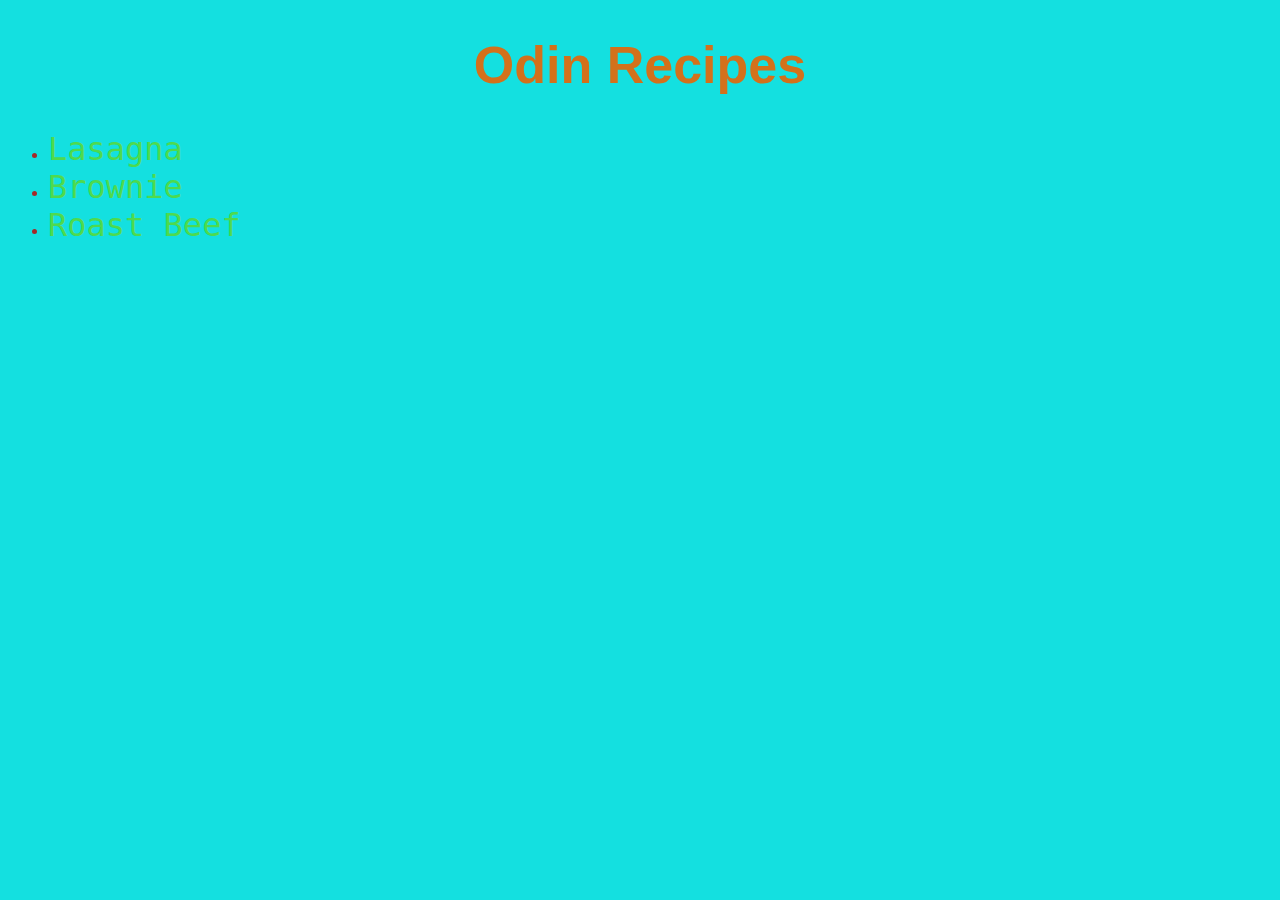
<file: index.html>
<!DOCTYPE html>
<html lang="en">
    <head>
        <title>Recipes</title>
        <meta charset="UTF-8">
        <link rel="stylesheet" href="style.css" />
    </head>
    <body>
        <h1>Odin Recipes</h1>
        <ul>
            <li class="lasagna"><a href="recipes/lasagna.html">Lasagna</a></li>
            <li class="brownie"><a href="recipes/brownie.html">Brownie</a></li>
            <li class="rb"><a href="recipes/roastbeef.html">Roast Beef</a></li>
        </ul>
    </body>
</html>
</file>
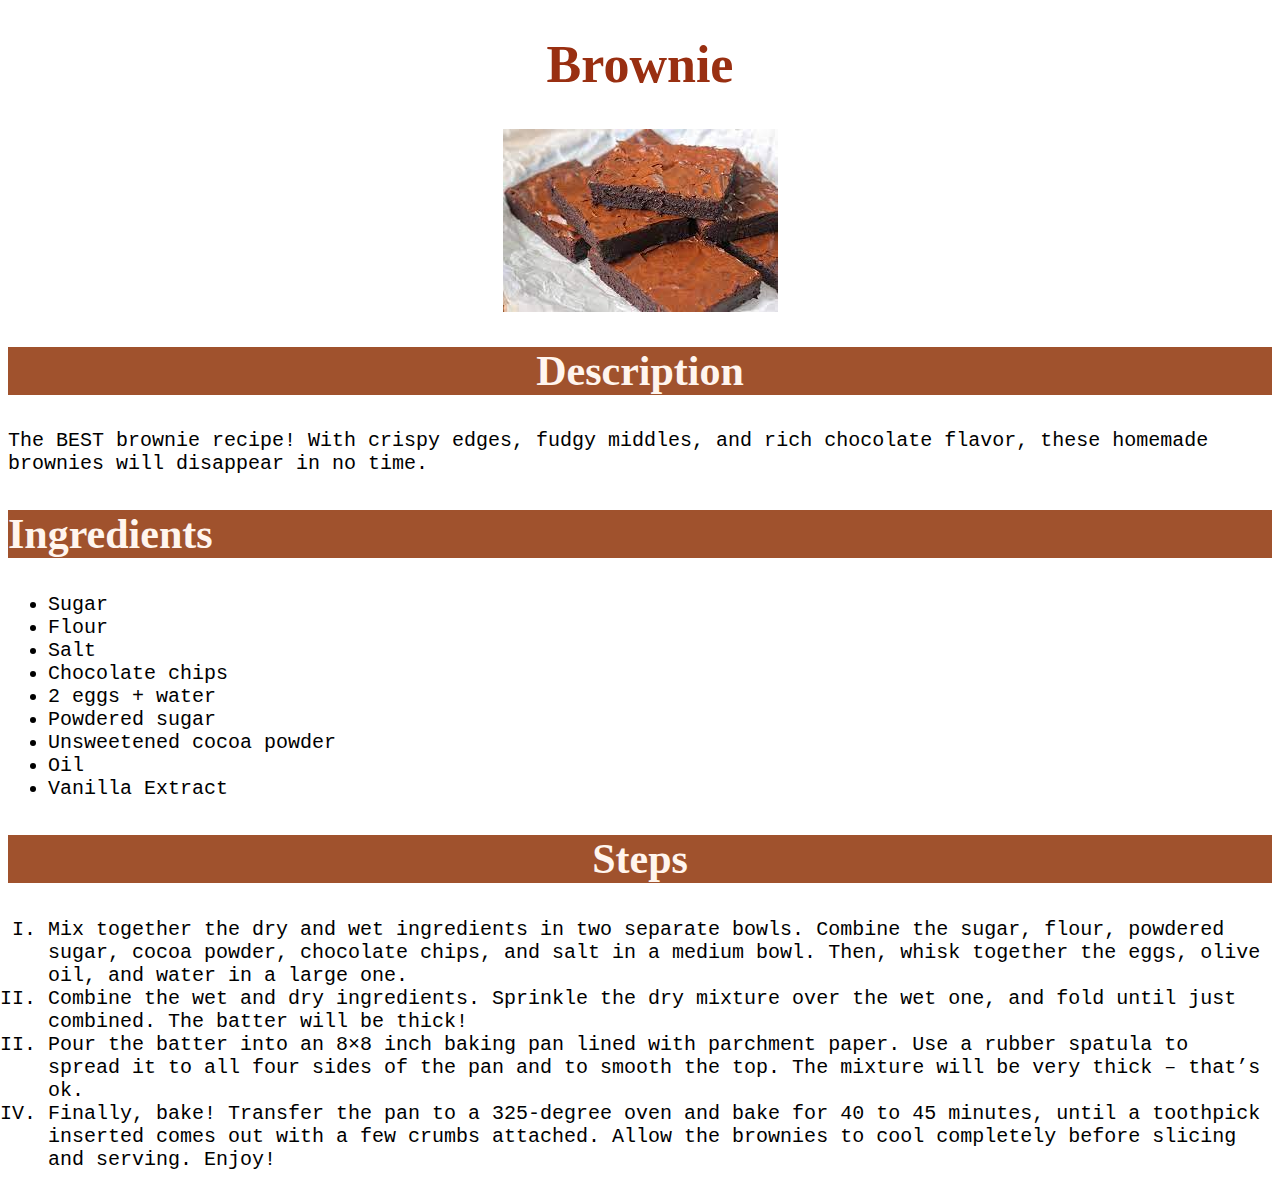
<file: recipes/brownie.html>
<!DOCTYPE html>
<html lang="en">
    <head>
        <link rel="stylesheet" href="styleb.css" />
        <title>Brownie</title>
        <meta charset="UTF-8">
    </head>
    <body>
        <h1>Brownie</h1>
        <img src="images/brownie.jpeg" alt="brownie">
        <h2 id="a">Description</h2>
        <p>The BEST brownie recipe! With crispy edges, fudgy middles, and rich chocolate flavor, these homemade brownies will disappear in no time.</p>
        <h2 id="b">Ingredients</h2>
        <ul>
            <li>Sugar</li>
            <li>Flour</li>
            <li>Salt</li>
            <li>Chocolate chips</li>
            <li>2 eggs + water </li>
            <li>Powdered sugar</li>
            <li>Unsweetened cocoa powder</li>
            <li>Oil</li>
            <li>Vanilla Extract</li>
        </ul>
        <h2>Steps</h2>
        <ol type="I">
            <li>Mix together the dry and wet ingredients in two separate bowls. Combine the sugar, flour, powdered sugar, cocoa powder, chocolate chips, and salt in a medium bowl. Then, whisk together the eggs, olive oil, and water in a large one.</li>
            <li>Combine the wet and dry ingredients. Sprinkle the dry mixture over the wet one, and fold until just combined. The batter will be thick!</li>
            <li>Pour the batter into an 8×8 inch baking pan lined with parchment paper. Use a rubber spatula to spread it to all four sides of the pan and to smooth the top. The mixture will be very thick – that’s ok.</li>
            <li>Finally, bake! Transfer the pan to a 325-degree oven and bake for 40 to 45 minutes, until a toothpick inserted comes out with a few crumbs attached. Allow the brownies to cool completely before slicing and serving. Enjoy!</li>
        </ol>
    </body>
</html>
</file>
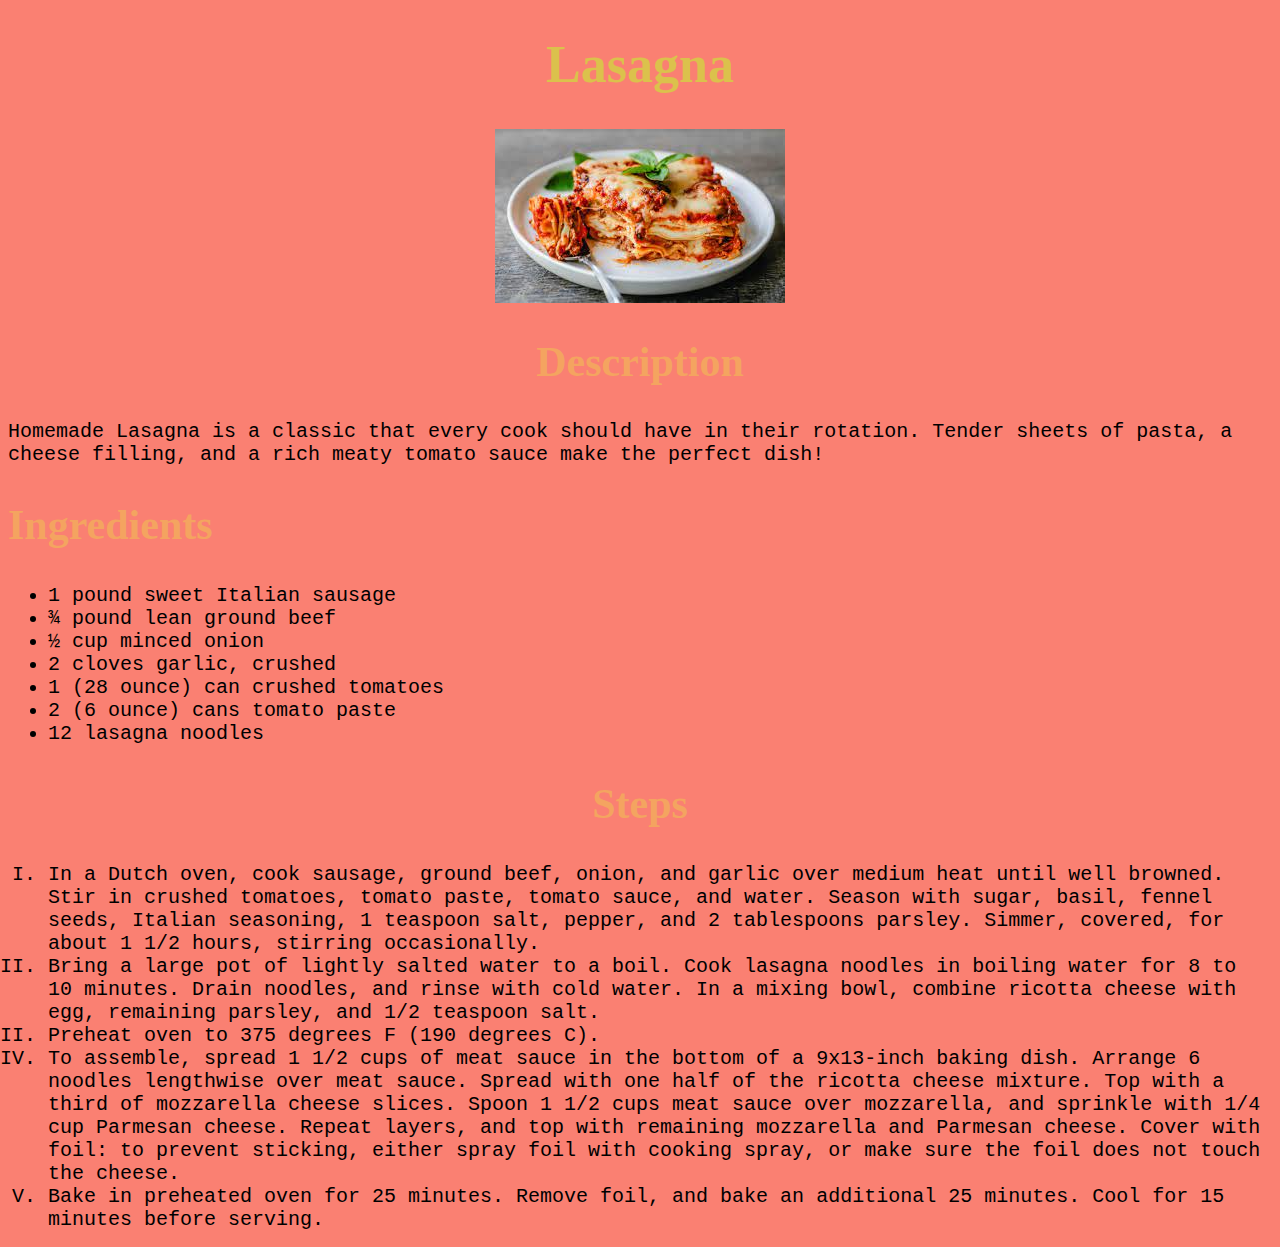
<file: recipes/lasagna.html>
<!DOCTYPE html>
<html lang="en">
<head>
    <meta charset="UTF-8">
    <title>Lasagna</title>
    <link rel="stylesheet" href="stylel.css" />
</head>
<body>
    <h1>Lasagna</h1>
    <img src="images/lasagna.jpg" alt="lasagna">
    <h2>Description</h2>
    <p>Homemade Lasagna is a classic that every cook should have in their rotation. Tender sheets of pasta, a cheese filling, and a rich meaty tomato sauce make the perfect dish!</p>
    <h2 id="b">Ingredients</h2>
    <ul>
        <li>1 pound sweet Italian sausage </li>
        <li>¾ pound lean ground beef </li>
        <li>½ cup minced onion </li>
        <li>2 cloves garlic, crushed </li>
        <li>1 (28 ounce) can crushed tomatoes </li>
        <li>2 (6 ounce) cans tomato paste </li>
        <li>12 lasagna noodles </li>
    </ul>
    <h2>Steps</h2>
    <ol type="I">
        <li>In a Dutch oven, cook sausage, ground beef, onion, and garlic over medium heat until well browned. Stir in crushed tomatoes, tomato paste, tomato sauce, and water. Season with sugar, basil, fennel seeds, Italian seasoning, 1 teaspoon salt, pepper, and 2 tablespoons parsley. Simmer, covered, for about 1 1/2 hours, stirring occasionally.</li>
        <li>Bring a large pot of lightly salted water to a boil. Cook lasagna noodles in boiling water for 8 to 10 minutes. Drain noodles, and rinse with cold water. In a mixing bowl, combine ricotta cheese with egg, remaining parsley, and 1/2 teaspoon salt.</li>
        <li>Preheat oven to 375 degrees F (190 degrees C).</li>
        <li>To assemble, spread 1 1/2 cups of meat sauce in the bottom of a 9x13-inch baking dish. Arrange 6 noodles lengthwise over meat sauce. Spread with one half of the ricotta cheese mixture. Top with a third of mozzarella cheese slices. Spoon 1 1/2 cups meat sauce over mozzarella, and sprinkle with 1/4 cup Parmesan cheese. Repeat layers, and top with remaining mozzarella and Parmesan cheese. Cover with foil: to prevent sticking, either spray foil with cooking spray, or make sure the foil does not touch the cheese.
        </li>
        <li>Bake in preheated oven for 25 minutes. Remove foil, and bake an additional 25 minutes. Cool for 15 minutes before serving.</li>
    </ol>
</body>
</html>
</file>
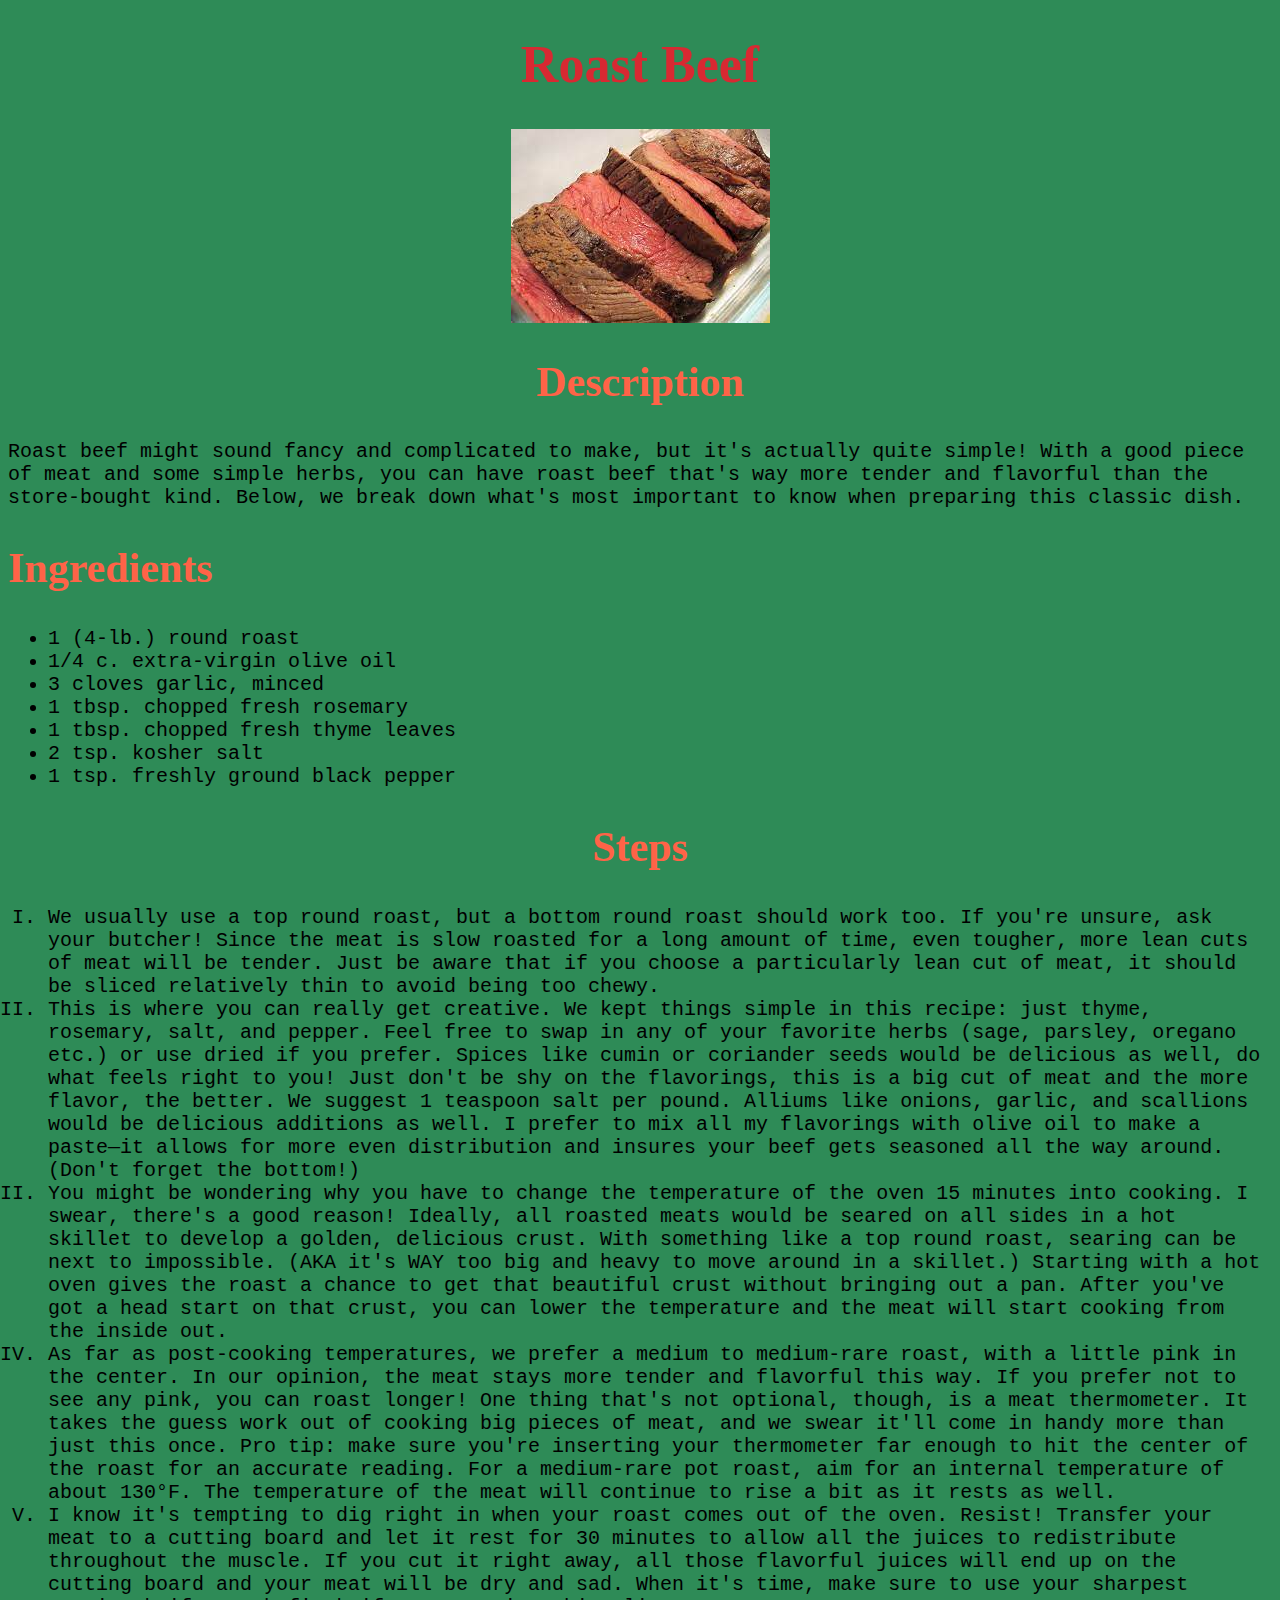
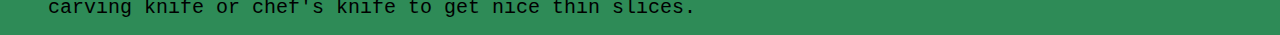
<file: recipes/roastbeef.html>
<!DOCTYPE html>
<html lang="en">
    <head>
        <title>Beef</title>
        <meta charset="UTF-8">
        <link rel="stylesheet" href="styler.css" />
    </head>
    <body>
        <h1>Roast Beef</h1>
        <img src="images/roastbeef.jpeg" alt="roast beef">
        <h2>Description</h2>
        <p>Roast beef might sound fancy and complicated to make, but it's actually quite simple! With a good piece of meat and some simple herbs, you can have roast beef that's way more tender and flavorful than the store-bought kind. Below, we break down what's most important to know when preparing this classic dish.</p>
        <h2 id="a">Ingredients</h2>
        <ul>
            <li>1 (4-lb.) round roast </li>
            <li>1/4 c. extra-virgin olive oil</li>
            <li> 3 cloves garlic, minced </li>
            <li>1 tbsp. chopped fresh rosemary</li>
            <li> 1 tbsp. chopped fresh thyme leaves </li>
            <li> 2 tsp. kosher salt </li>
            <li> 1 tsp. freshly ground black pepper </li>
        </ul>
        <h2>Steps</h2>
        <ol type="I">
            <li>We usually use a top round roast, but a bottom round roast should work too. If you're unsure, ask your butcher! Since the meat is slow roasted for a long amount of time, even tougher, more lean cuts of meat will be tender. Just be aware that if you choose a particularly lean cut of meat, it should be sliced relatively thin to avoid being too chewy.</li>
            <li>This is where you can really get creative. We kept things simple in this recipe: just thyme, rosemary, salt, and pepper. Feel free to swap in any of your favorite herbs (sage, parsley, oregano etc.) or use dried if you prefer. Spices like cumin or coriander seeds would be delicious as well, do what feels right to you! Just don't be shy on the flavorings, this is a big cut of meat and the more flavor, the better. We suggest 1 teaspoon salt per pound. Alliums like onions, garlic, and scallions would be delicious additions as well. I prefer to mix all my flavorings with olive oil to make a paste—it allows for more even distribution and insures your beef gets seasoned all the way around. (Don't forget the bottom!)</li>
            <li>You might be wondering why you have to change the temperature of the oven 15 minutes into cooking. I swear, there's a good reason! Ideally, all roasted meats would be seared on all sides in a hot skillet to develop a golden, delicious crust. With something like a top round roast, searing can be next to impossible. (AKA it's WAY too big and heavy to move around in a skillet.) Starting with a hot oven gives the roast a chance to get that beautiful crust without bringing out a pan. After you've got a head start on that crust, you can lower the temperature and the meat will start cooking from the inside out. </li>
            <li>As far as post-cooking temperatures, we prefer a medium to medium-rare roast, with a little pink in the center. In our opinion, the meat stays more tender and flavorful this way. If you prefer not to see any pink, you can roast longer! One thing that's not optional, though, is a meat thermometer. It takes the guess work out of cooking big pieces of meat, and we swear it'll come in handy more than just this once. Pro tip: make sure you're inserting your thermometer far enough to hit the center of the roast for an accurate reading. For a medium-rare pot roast, aim for an internal temperature of about 130°F. The temperature of the meat will continue to rise a bit as it rests as well.</li>
            <li>I know it's tempting to dig right in when your roast comes out of the oven. Resist! Transfer your meat to a cutting board and let it rest for 30 minutes to allow all the juices to redistribute throughout the muscle. If you cut it right away, all those flavorful juices will end up on the cutting board and your meat will be dry and sad. When it's time, make sure to use your sharpest carving knife or chef's knife to get nice thin slices.</li>
        </ol>
    </body>
</html>
</file>
<file: style.css>
h1 {
    font-family: sans-serif, Times, "Times New Roman";
    text-align: center;
    font-size: 52px;
    color: rgb(211, 113, 27);
}

a:link {
    color: rgb(78, 218, 78);
    font-size: 32px;
    font-family: monospace;
    text-decoration: none;
}

a:visited{
    color: rgb(179, 21, 21);
}

a:hover {
    color: rgb(224, 204, 20);
    font-size: 36px;
    text-decoration: underline;
}

a:active {
    color: hotpink;
}

body{
    background-color: rgb(20, 224, 224);
}

ul{
    color: brown;
}
</file>
<file: recipes/styleb.css>
h1 {
    color: rgb(153, 47, 17);
    text-align: center;
    font-size: 52px;
}

p, li {
    font-family: 'Courier New', Courier, monospace;
    font-size: 20px;
}

img{
    display: block;
    margin-left: auto;
    margin-right: auto;
    height: auto;
    width: auto;

}

#b {
    text-align: left;
}

h2 {
    background-color: sienna;
    color: seashell;
    text-align: center;
    font-size: 42px;
}
</file>
<file: recipes/stylel.css>
body {
    background-color: salmon;
}

h1 {
    text-align: center;
    font-size: 52px;
    color: rgb(219, 193, 76);
}

img{
    display: block;
    margin-left: auto;
    margin-right: auto;
}

h2{
    text-align: center;
    font-size: 42px;
    color: sandybrown;
}

#b {
    text-align: left;
}

p, li{
    font-size: 20px;
    font-family: 'Courier New', Courier, monospace;
}
</file>
<file: recipes/styler.css>
h1 {
    text-align: center;
    font-size: 52px;
    color: rgb(216, 41, 50);
}

img{
    display: block;
    margin-left: auto;
    margin-right: auto;
}

body{
    background-color: seagreen;
}

h2{
    text-align: center;
    font-size: 42px;
    color: tomato;
}

#a {
    text-align: left;
}

p, li{
    font-family: 'Courier New', Courier, monospace;
    font-size: 20px;
}
</file>
